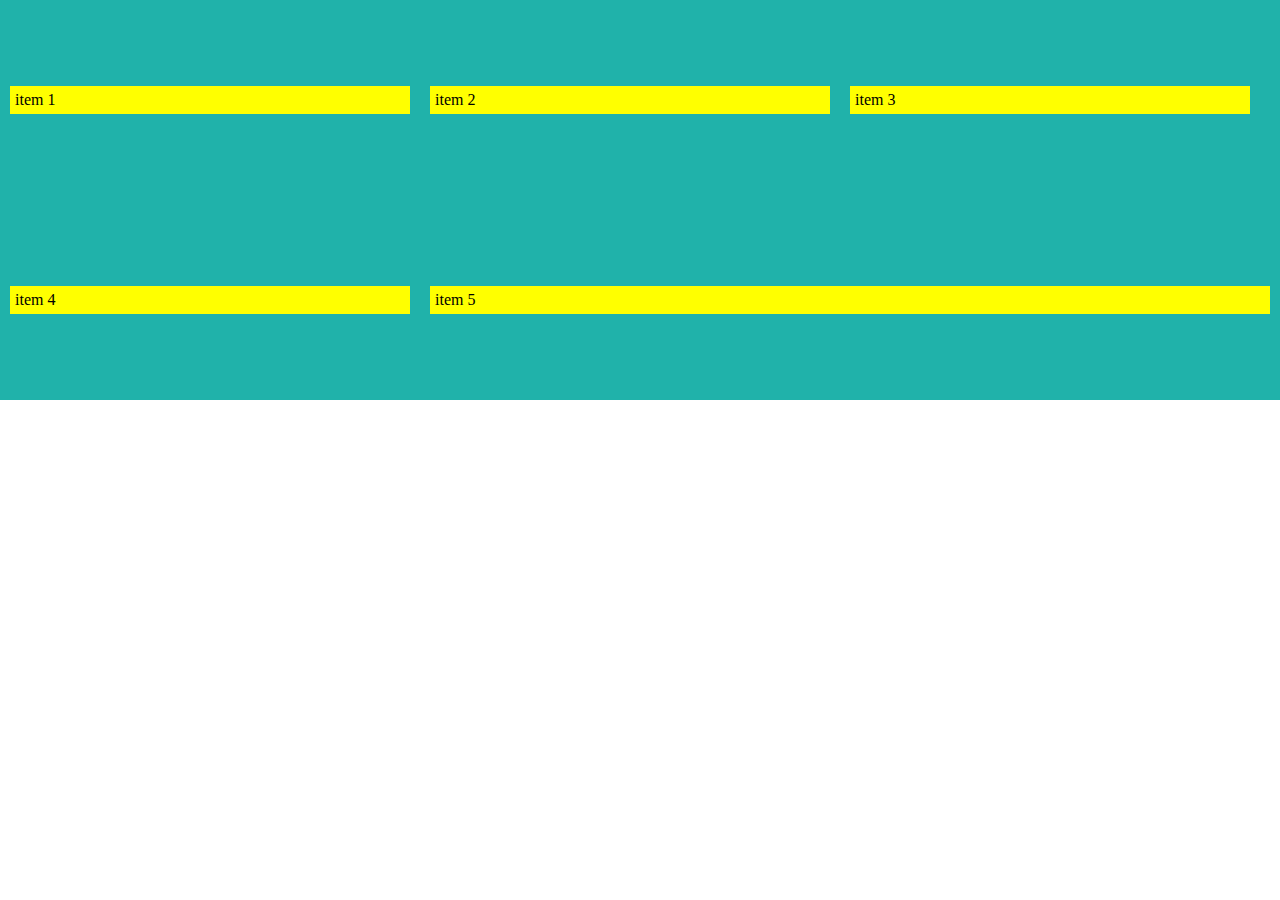
<file: Flexbox/index.html>
<!DOCTYPE html>
<html lang="en">
<head>
    <meta charset="UTF-8">
    <meta name="viewport" content="width=device-width, initial-scale=1.0">
    <link rel="stylesheet" href="style.css">
    <title>Document</title>
</head>
<body>
    <div class="container">
        <div class="items item-1">item 1</div>
        <div class="items item-2">item 2</div>
        <div class="items item-3">item 3</div>
        <div class="items item-4">item 4</div>
        <div class="items item-5">item 5</div>
    </div>
</body>
</html>
</file>
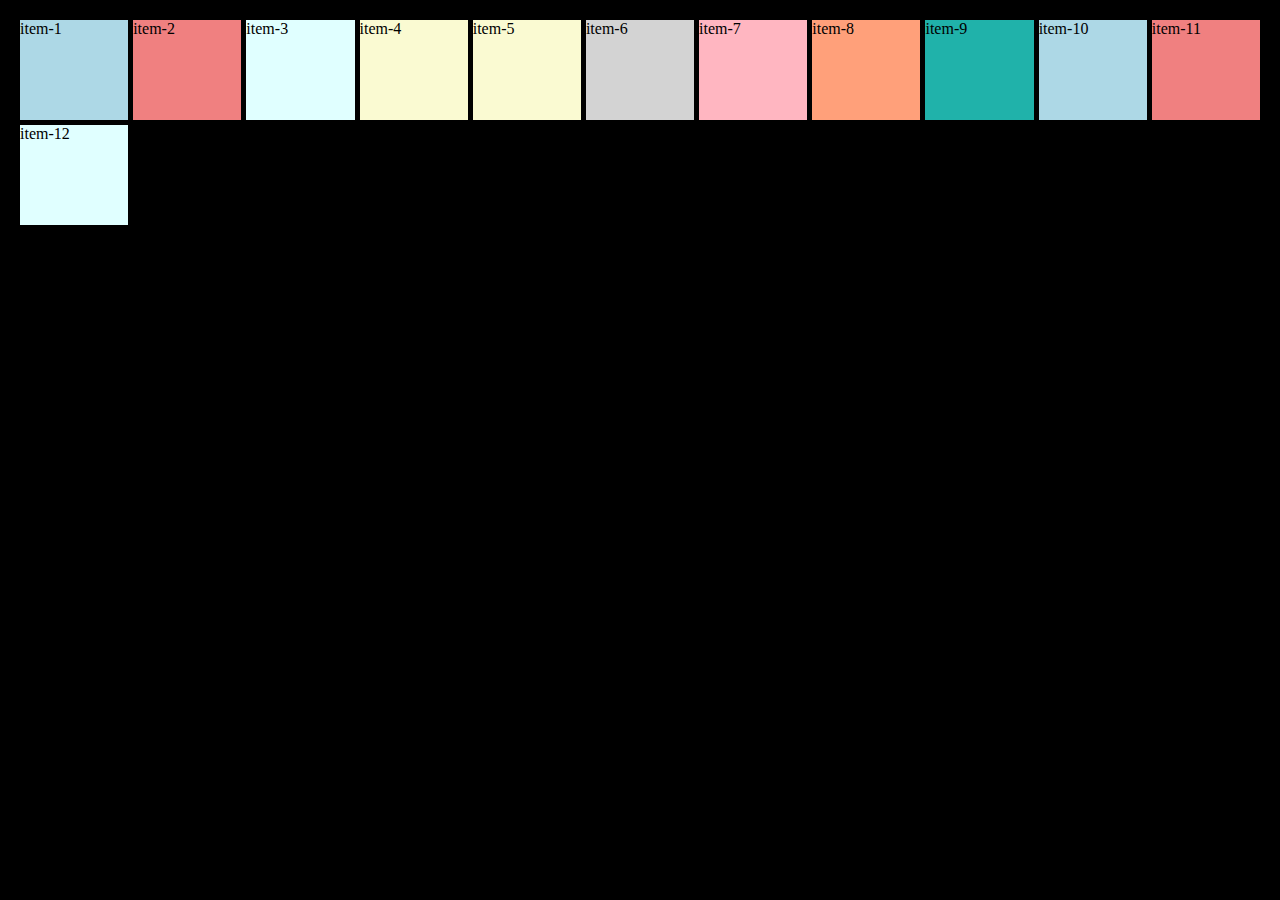
<file: Grid/index.html>
<!DOCTYPE html>
<html lang="en">
<head>
    <meta charset="UTF-8">
    <meta name="viewport" content="width=device-width, initial-scale=1.0">
    <link rel="stylesheet" href="autofi_t&_minmax.css">
    <title>Document</title>
</head>
<body>
    <!-- <div class="container">
        <div class="items header">Header</div>
        <div class="items aside">Aside</div>
        <div class="items main">Main</div>
        <div class="items footer">Footer</div>
    </div> -->



    <!-- For autofit and minmax css -->
<div class="container">
    <div class="item1">item-1</div>
    <div class="item2">item-2</div>
    <div class="item3">item-3</div>
    <div class="item4">item-4</div>
    <div class="item5">item-5</div>
    <div class="item6">item-6</div>
    <div class="item7">item-7</div>
    <div class="item8">item-8</div>
    <div class="item9">item-9</div>
    <div class="item10">item-10</div>
    <div class="item11">item-11</div>
    <div class="item12">item-12</div>
</div>
</body>
</html>
</file>
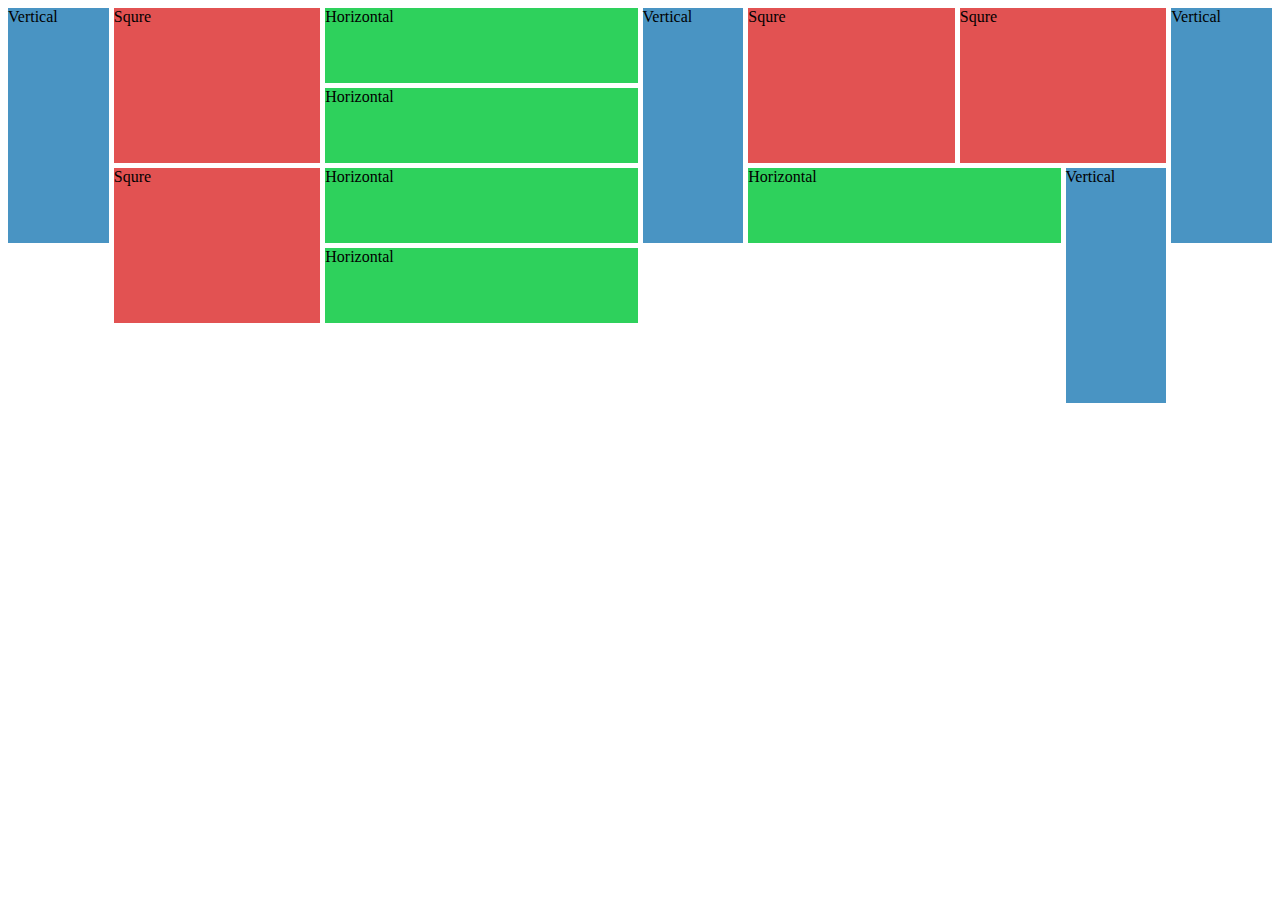
<file: Grid/Image Grid/index.html>
<!DOCTYPE html>
<html lang="en">

<head>
    <meta charset="UTF-8">
    <meta name="viewport" content="width=device-width, initial-scale=1.0">
    <title>Document</title>
    <style>
      .container {
  display: grid;
  gap: 5px;
  grid-template-columns: repeat(auto-fit,minmax(100px, 1fr));
  grid-auto-rows: 75px;
  grid-auto-flow: dense;
}

.squre {
  grid-column: span 2;
  grid-row: span 2;
  background: rgb(226, 82, 82);
}

.horizonal {
  background: rgb(46, 209, 92);
  grid-column: span 3;
}

.vertical {
  grid-row: span 3;
  background: rgb(73, 148, 195);
}

    </style>
</head>

<body>

    <div class="container">
        <div class="vertical">Vertical</div>
        <div class="squre">Squre</div>
        <div class="horizonal">Horizontal</div>
        <div class="vertical">Vertical</div>
        <div class="squre">Squre</div>
        <div class="squre">Squre</div>
        <div class="vertical">Vertical</div>
        <div class="horizonal">Horizontal</div>
        <div class="squre">Squre</div>
        <div class="horizonal">Horizontal</div>
        <div class="horizonal">Horizontal</div>
        <div class="vertical">Vertical</div>
        <div class="horizonal">Horizontal</div>
    </div>
</body>

</html>
</file>
<file: Flexbox/style.css>
* {
    margin: 0;
    padding: 0;
    box-sizing: border-box;
}

.container {
    width: 100%;
    background-color: lightseagreen;
    display: flex;
    /* flex-direction: column; */
    flex-wrap: wrap;
    /* justify-content: flex-start; */
    /* justify-content: flex-end; */
    /* justify-content: center; */
    /* justify-content: space-around; */
    /* justify-content: space-between; */
    /* justify-content: space-evenly; */
    height: 400px;
    /* align-items: start;
    align-items: end; */
    align-items: center;
    /* align-items: start; */
    /* align-items: end; */
    /* align-content: start; */
    /* align-content: center; */
    /* align-content: end; */
}

.items {
    background-color: yellow;
    padding: 5px;
    margin: 10px;
    width: 400px;
    /* This is equivalent to: */
    /* flex-grow: 1; */
    /* flex-shrink: 1; */
    /* flex-basis: auto; */
}


.item-1 {}

.item-2 {}

.item-3 {}

.item-4 {
    flex-shrink: 0;/*fixed minimum width:400px ,no shrink*/
}

.item-5 {
    flex-grow: 1;/*fixed maximum width:400px, no growing*/
}

/* 
##--- ফ্লেক্সবক্সের flex-grow, flex-shrink, flex-basis প্রপার্টিগুলো হলো সবচেয়ে গুরুত্বপূর্ণ তিনটি প্রপার্টি। এগুলো নিয়ন্ত্রণ করে ফ্লেক্স আইটেমগুলো ফ্লেক্স কন্টেইনারের মধ্যে কীভাবে বিন্যস্ত হবে, যখন অতিরিক্ত স্থান থাকে এবং যখন পর্যাপ্ত স্থান থাকে না।

flex-grow:-
ফ্লেক্স-গ্রো প্রপার্টিটি নিয়ন্ত্রণ করে ফ্লেক্স কন্টেইনারে অতিরিক্ত স্থান থাকলে কোনো আইটেম কতটা বাড়বে। ডিফল্ট মান ০, যার মানে আইটেমটি একেবারেই বাড়বে না। ১ মানে আইটেমটি সমস্ত অতিরিক্ত স্থান পূরণ করতে বাড়বে.

flex-shrink:-
ফ্লেক্স-শ্রিংক প্রপার্টিটি নিয়ন্ত্রণ করে ফ্লেক্স কন্টেইনারে পর্যাপ্ত স্থান না থাকলে কোনো আইটেম কতটা ছোট হবে। ডিফল্ট মান ১, যার মানে আইটেমটি অন্যান্য আইটেমগুলোর সমান ছোট হবে। ০ মানে আইটেমটি একেবারেই ছোট হবে না.

flex-basis:-
ফ্লেক্স-বেসিস প্রপার্টিটি আইটেমটির প্রাথমিক আকার সেট করে। ডিফল্ট মান auto, যার মানে আইটেমটি তার স্বাভাবিক আকারে আসবে। আপনি আইটেমটির জন্য একটি নির্দিষ্ট প্রস্থ বা উচ্চতাও নির্দিষ্ট করতে পারেন। */
</file>
<file: Grid/autofi_t&_minmax.css>
/* Reset all margins and paddings */
* {
    margin: 0;
    padding: 0;
    box-sizing: border-box;
}

/* Apply a 20px padding to the body element */
body {
    padding: 20px;
    background: rgb(0, 0, 0);
}

/* Style the .items element */
.items {
    padding: 5px;
    text-align: center;
    font-size: 24px;
}

/* Style the .container element */
.container {
    width: 100%;
    height: 90vh;
    display: grid;
    gap: 5px;

    /* Use a repeat(auto-fit, minmax(100px, 1fr)) grid template columns to create a grid that will automatically fit as many columns as possible, with each column being at least 100px wide, but growing to fill the available space if there is enough room. */
    grid-template-columns: repeat(auto-fit, minmax(100px, 1fr));
    /*grid-template-rows:= is used to explicitly define the rows of a grid. It takes a list of values, each of which represents the size of a row. The values can be specified in pixels, percentages, or fractional units.

    grid-auto-rows:= is used to define the implicit rows of a grid. Implicit rows are rows that are not explicitly defined by grid-template-rows. grid-auto-rows takes a single value, which represents the default size of all implicit rows.*/
    grid-template-rows: repeat(2, 100px);
}

/* Style the .item element */
.item1 {
    background: lightblue;
}

.item2 {
    background: lightcoral;
}

.item3 {
    background: lightcyan;
}

.item4 {
    background: lightgoldenrodyellow;
}

.item5 {
    background: lightgoldenrodyellow;
}

.item6 {
    background: lightgrey;
}

.item7 {
    background: lightpink;
}

.item8 {
    background: lightsalmon;
}

.item9 {
    background: lightseagreen;
}

.item10 {
    background: lightblue;
}

.item11 {
    background: lightcoral;
}

.item12 {
    background: lightcyan;
}

/*
  .box {
  display: grid;
  grid-auto-rows: 100px;
}
.item{
  grid-row: 2;
}
In this example, the container element has a grid with an implicit row that is 100px high. The .item element is placed in the second row of the grid.
  */
</file>
